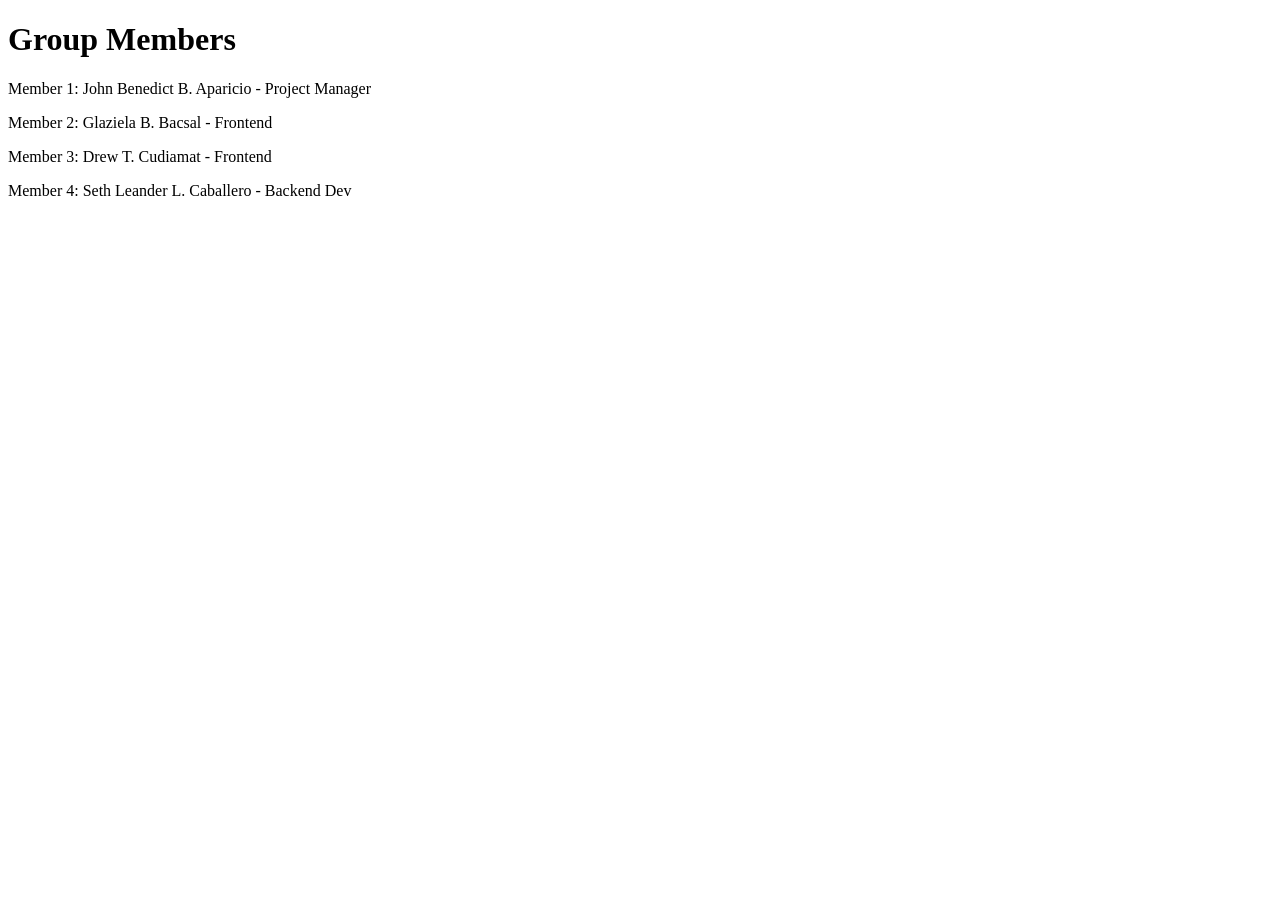
<file: pages/about-legacy.html>
<!DOCTYPE html>
<html>
    <head>
        <title> About us</title>
    </head>
    <body>
        <h1>Group Members</h1>
        <p>Member 1: John Benedict B. Aparicio - Project Manager</p>
        <p>Member 2: Glaziela B. Bacsal - Frontend</p>
        <p>Member 3: Drew T. Cudiamat - Frontend</p>
        <p>Member 4: Seth Leander L. Caballero - Backend Dev</p>
    </body>
</html>
</file>
